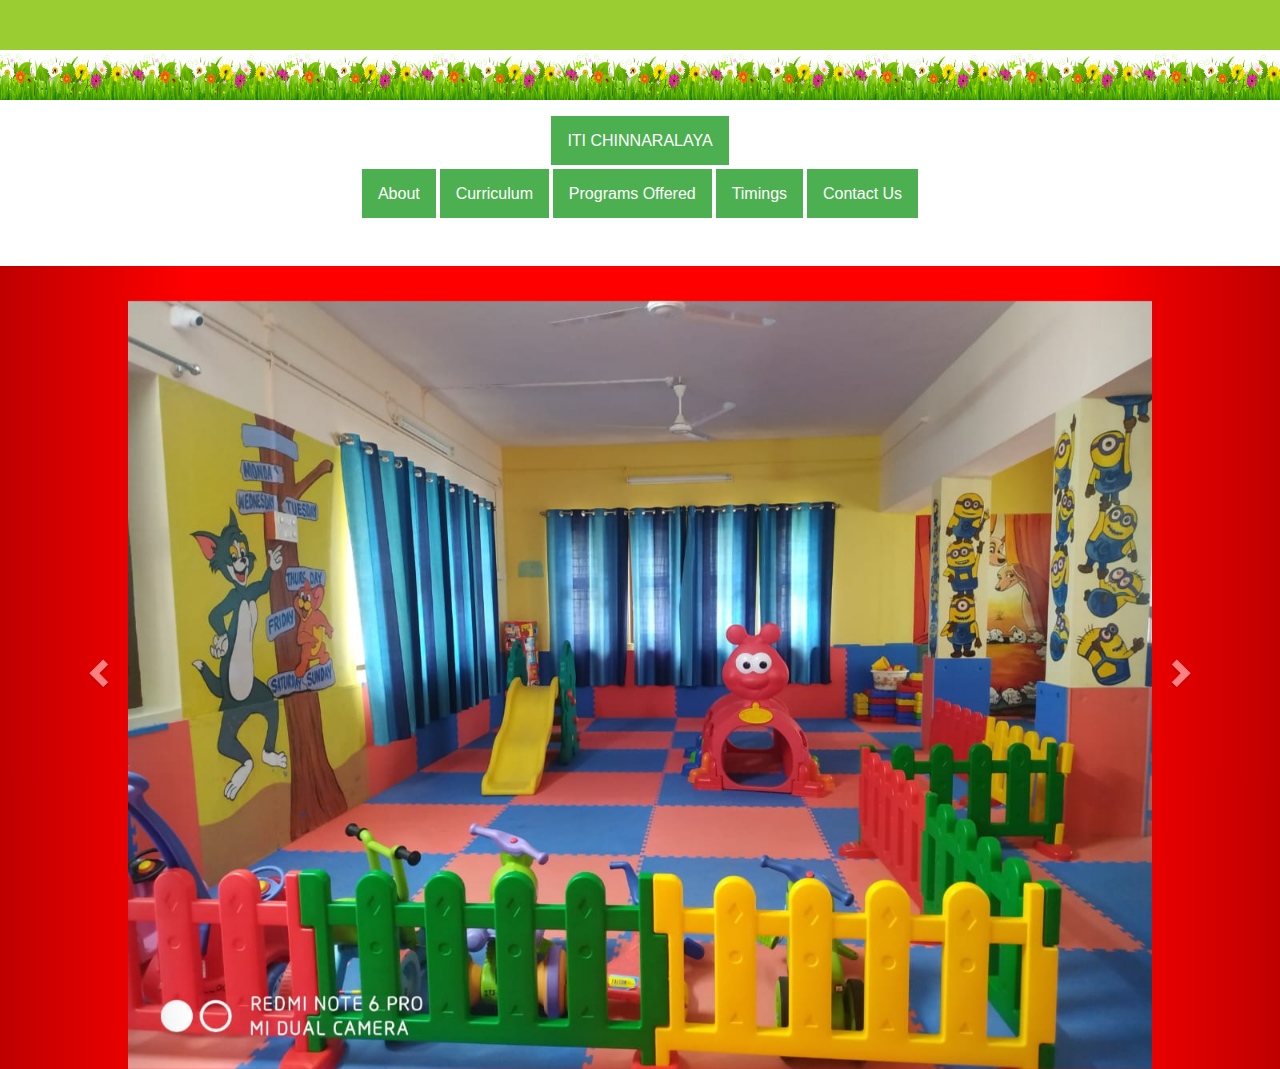
<file: index.html>
<html>

<head>
  <title>ITI CHINNARALAYA</title>
  <link rel="stylesheet" href="style.css">
  <meta name="viewport" content="width=device-width, initial-scale=1">

  <link rel="stylesheet" href="https://maxcdn.bootstrapcdn.com/bootstrap/3.4.0/css/bootstrap.min.css">

  <script src="https://ajax.googleapis.com/ajax/libs/jquery/3.4.1/jquery.min.js"></script>

  <script src="https://maxcdn.bootstrapcdn.com/bootstrap/3.4.0/js/bootstrap.min.js"></script>

  <link rel="stylesheet" href="https://cdnjs.cloudflare.com/ajax/libs/font-awesome/4.7.0/css/font-awesome.min.css">
</head>

<body>

  <div class="announcement">
    <marquee id="marqueeStyle" onmouseover="this.stop();" onmouseout="this.start();">
      <img src="iti.png">
    </marquee>
  </div>
  <div class="row">
    <img class="img1" src="b3.png">
    <img class="img1" src="b3.png">
    <img class="img1" src="b3.png">
    <img class="img1" src="b3.png">
    <img class="img1" src="b3.png">
    <img class="img1" src="b3.png">

    <img class="img1" src="b3.png">
    <img class="img1" src="b3.png">

    <img class="img1" src="b3.png">

  </div>
  
<center>
    <div class="myNavbar topnav-centered">

      <div class="dropdown">
        <div>
          <a class="dropbtn" href="index.html">ITI CHINNARALAYA</a>
        </div>
        <div class="dropdown">
         <a class="dropbtn" href="aboutpage.html">About</a>
        </div>
        <div class="dropdown">
          <a class="dropbtn" href="">Curriculum</a>
          <div class="dropdown-content">
          <a href="curriculum.html">Curriculum Philosophy</a>
          <a href="c2.html">Curriculum FrameWork</a>
        </div>
        </div>

        <div class="dropdown">
          <a class="dropbtn" href="program.html">Programs Offered</a>
        
        </div>
        <div class="dropdown">
          <a class="dropbtn" href="timing.html">Timings</a>
         
        </div>
       
        <div class="dropdown">
          <a class="dropbtn" href="contact.html">Contact Us</a>
    
        </div>
      </div>

    </div>
  </center> 

<br>
<br>
<br>

  <div id="myCarousel" class="carousel slide">

    <!-- Wrapper for slides -->
    <div class="carousel-inner">
      <div class="item active">
        <center>

          <img src="img1.jpeg" class="img-responsive imgs">

        </center>
      </div>

      <div class="item">
        <center>

          <img src="img2.jpeg" class="img-responsive imgs">


        </center>
      </div>
      <div class="item">
        <center>

          <img src="img3.jpeg" class="img-responsive imgs">


        </center>
      </div>
      <div class="item">
        <center>

          <img src="img4.jpeg" class="img-responsive imgs">


        </center>
      </div>
      <div class="item">
        <center>

          <img src="img5.jpeg" class="img-responsive imgs">


        </center>
      </div>
      <div class="item">
        <center>

          <img src="img6.jpeg" class="img-responsive imgs">


        </center>
      </div>
      <div class="item">
        <center>

          <img src="img7.jpeg" class="img-responsive imgs">


        </center>
      </div>
      <div class="item">
        <center>

          <img src="img8.jpeg" class="img-responsive imgs">


        </center>
      </div>
      <div class="item">
        <center>

          <img src="img9.jpeg" class="img-responsive imgs">


        </center>
      </div>
    </div>

    <!-- Left and right controls -->
    <a class="left carousel-control" href="#myCarousel" data-slide="prev">
      <span class="glyphicon glyphicon-chevron-left"></span>
    </a>
    <a class="right carousel-control" href="#myCarousel" data-slide="next">
      <span class="glyphicon glyphicon-chevron-right"></span>
    </a>
  </div>


</body>

</html>
</file>
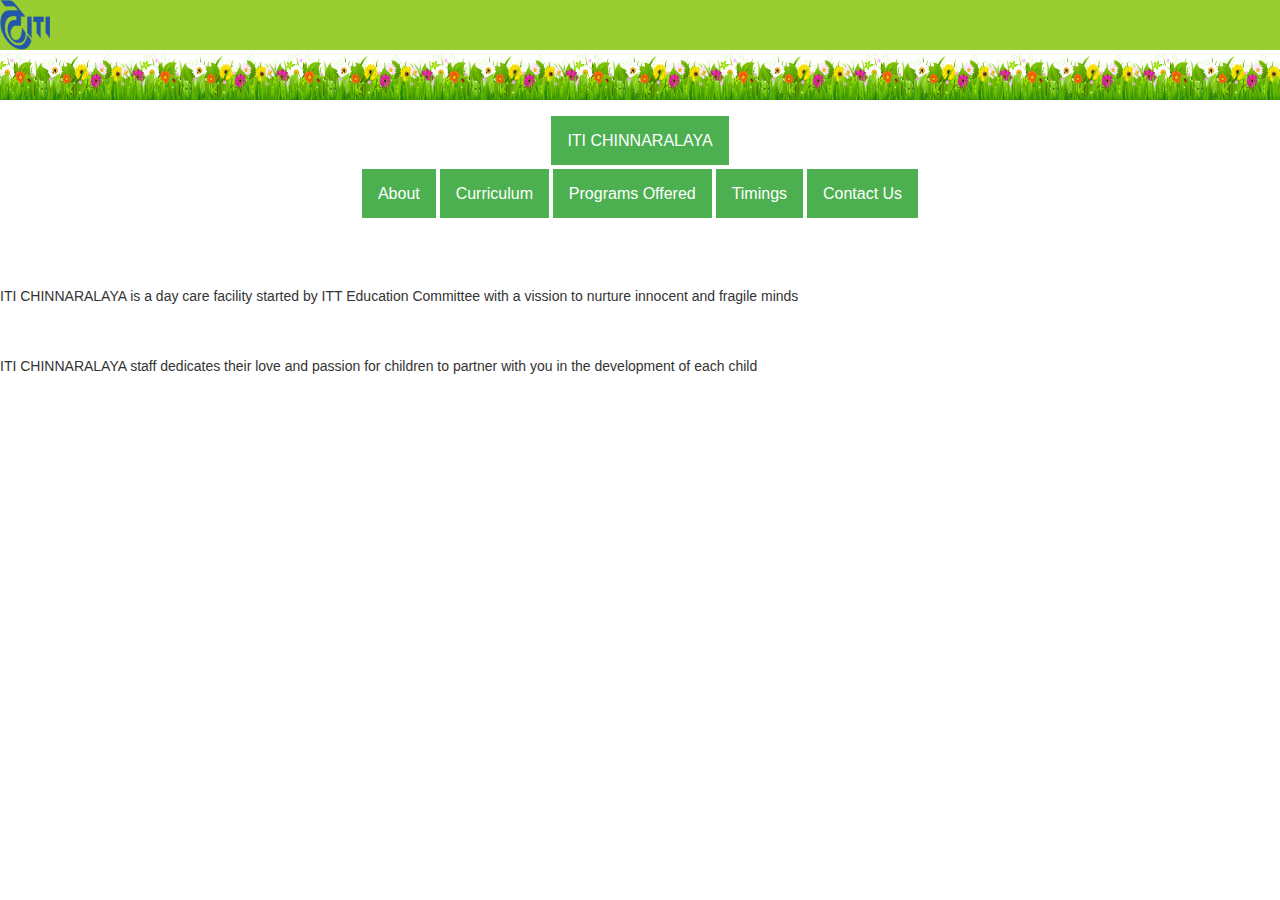
<file: aboutpage.html>
<html>

<head>
  <title>ITI CHINNARALAYA</title>
  <link rel="stylesheet" href="style.css">
  <meta name="viewport" content="width=device-width, initial-scale=1">

  <link rel="stylesheet" href="https://maxcdn.bootstrapcdn.com/bootstrap/3.4.0/css/bootstrap.min.css">

  <script src="https://ajax.googleapis.com/ajax/libs/jquery/3.4.1/jquery.min.js"></script>

  <script src="https://maxcdn.bootstrapcdn.com/bootstrap/3.4.0/js/bootstrap.min.js"></script>

  <link rel="stylesheet" href="https://cdnjs.cloudflare.com/ajax/libs/font-awesome/4.7.0/css/font-awesome.min.css">
</head>

<body>

  <div class="announcement">
    <marquee id="marqueeStyle" onmouseover="this.stop();" onmouseout="this.start();">
      <img src="iti.png">
    </marquee>
  </div>
  <div class="row">
    <img class="img1" src="b3.png">
    <img class="img1" src="b3.png">
    <img class="img1" src="b3.png">
    <img class="img1" src="b3.png">
    <img class="img1" src="b3.png">
    <img class="img1" src="b3.png">

    <img class="img1" src="b3.png">
    <img class="img1" src="b3.png">

    <img class="img1" src="b3.png">

  </div>
  
<center>
    <div class="myNavbar topnav-centered">

      <div class="dropdown">
        <div>
          <a class="dropbtn" href="index.html">ITI CHINNARALAYA</a>
        </div>
        <div class="dropdown">
         <a class="dropbtn" href="aboutpage.html">About</a>
        </div>
        <div class="dropdown">
          <a class="dropbtn" href="">Curriculum</a>
          <div class="dropdown-content">
          <a href="curriculum.html">Curriculum Philosophy</a>
          <a href="c2.html">Curriculum FrameWork</a>
        </div>
        </div>

        <div class="dropdown">
          <a class="dropbtn" href="program.html">Programs Offered</a>
         
        </div>
        <div class="dropdown">
          <a class="dropbtn" href="timing.html">Timings</a>
        
        </div>
       
        <div class="dropdown">
          <a class="dropbtn" href="contact.html">Contact Us</a>
    
        </div>
      </div>

    </div>
  </center> 

<br>
<br>
<br>
      
        <br>
        
          <p> ITI CHINNARALAYA is a day care facility started by ITT Education Committee with a vission to nurture innocent and fragile minds</p>
          <br>
          <br>
          <p> ITI CHINNARALAYA staff dedicates their love and passion for children to partner with you in the development of each child</p>
    </body>
    </html>
</file>
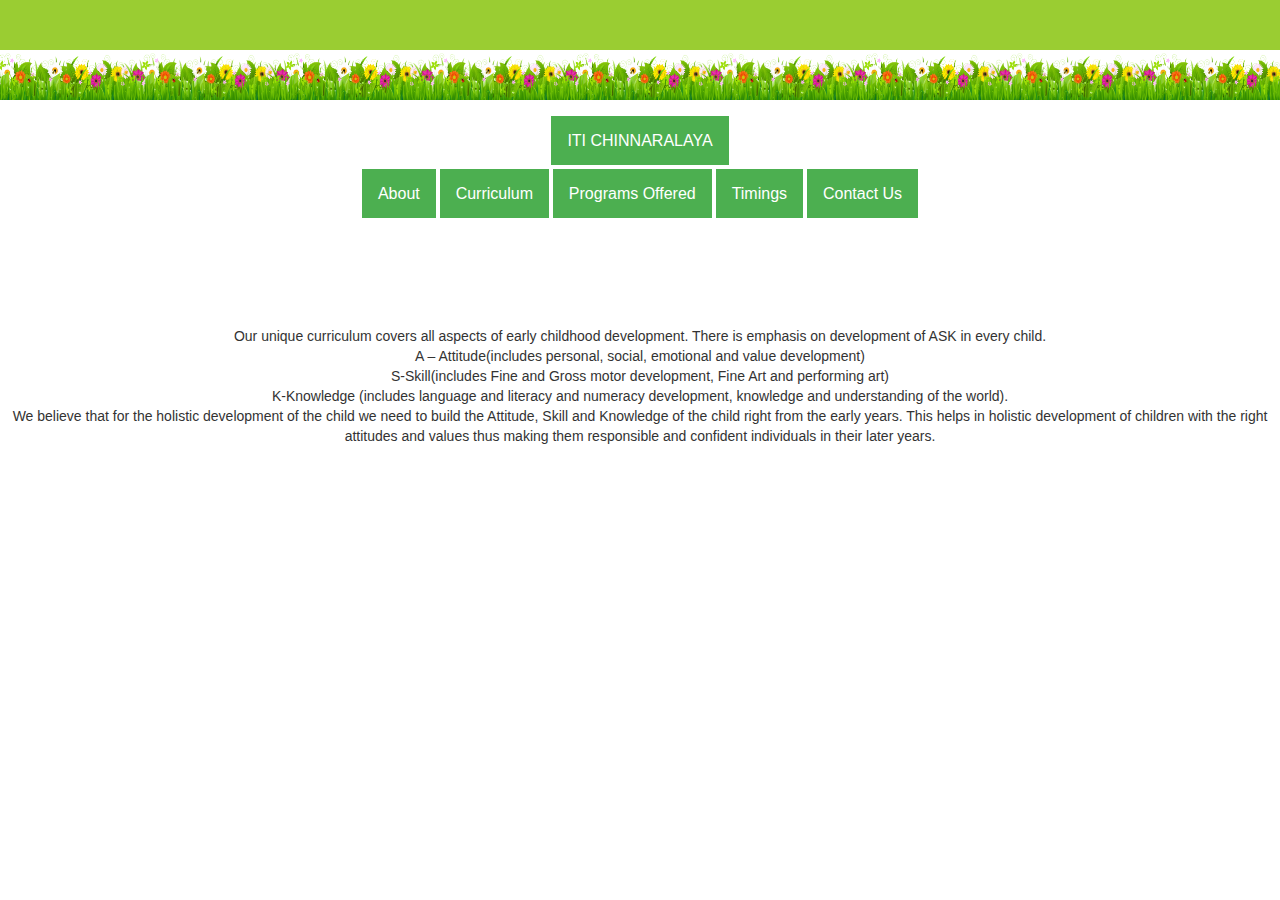
<file: c2.html>
<html>

<head>
  <title>ITI CHINNARALAYA</title>
  <link rel="stylesheet" href="style.css">
  <meta name="viewport" content="width=device-width, initial-scale=1">

  <link rel="stylesheet" href="https://maxcdn.bootstrapcdn.com/bootstrap/3.4.0/css/bootstrap.min.css">

  <script src="https://ajax.googleapis.com/ajax/libs/jquery/3.4.1/jquery.min.js"></script>

  <script src="https://maxcdn.bootstrapcdn.com/bootstrap/3.4.0/js/bootstrap.min.js"></script>

  <link rel="stylesheet" href="https://cdnjs.cloudflare.com/ajax/libs/font-awesome/4.7.0/css/font-awesome.min.css">
</head>

<body>

  <div class="announcement">
    <marquee id="marqueeStyle" onmouseover="this.stop();" onmouseout="this.start();">
      <img src="iti.png">
    </marquee>
  </div>
  <div class="row">
    <img class="img1" src="b3.png">
    <img class="img1" src="b3.png">
    <img class="img1" src="b3.png">
    <img class="img1" src="b3.png">
    <img class="img1" src="b3.png">
    <img class="img1" src="b3.png">

    <img class="img1" src="b3.png">
    <img class="img1" src="b3.png">

    <img class="img1" src="b3.png">

  </div>
  
<center>
    <div class="myNavbar topnav-centered">

      <div class="dropdown">
        <div>
          <a class="dropbtn" href="index.html">ITI CHINNARALAYA</a>
        </div>
        <div class="dropdown">
         <a class="dropbtn" href="aboutpage.html">About</a>
        </div>
        <div class="dropdown">
          <a class="dropbtn" href="">Curriculum</a>
          <div class="dropdown-content">
          <a href="curriculum.html">Curriculum Philosophy</a>
          <a href="c2.html">Curriculum FrameWork</a>
        </div>
        </div>

        <div class="dropdown">
          <a class="dropbtn" href="program.html">Programs Offered</a>
         
        </div>
        <div class="dropdown">
          <a class="dropbtn" href="timing.html">Timings</a>
         
        </div>
       
        <div class="dropdown">
          <a class="dropbtn" href="contact.html">Contact Us</a>
    
        </div>
      </div>

    </div>
  </center> 

<br>
<br>
<br>
<br>
<br>
<br>
<center>
    <p>
        Our unique curriculum covers all aspects of early childhood
development. There is emphasis on development of ASK in
every child.
<br>
A – Attitude(includes personal, social, emotional and value
development)
<br>
S-Skill(includes Fine and Gross motor development, Fine Art
and performing art)
<br>
K-Knowledge (includes language and literacy and numeracy
development, knowledge and understanding of the world).
<br>
We believe that for the holistic development of the child
we need to build the Attitude, Skill and Knowledge of the
child right from the early years. This helps in holistic
development of children with the right attitudes and values
thus making them responsible and confident individuals in
their later years.
    </p>
</center>
</file>
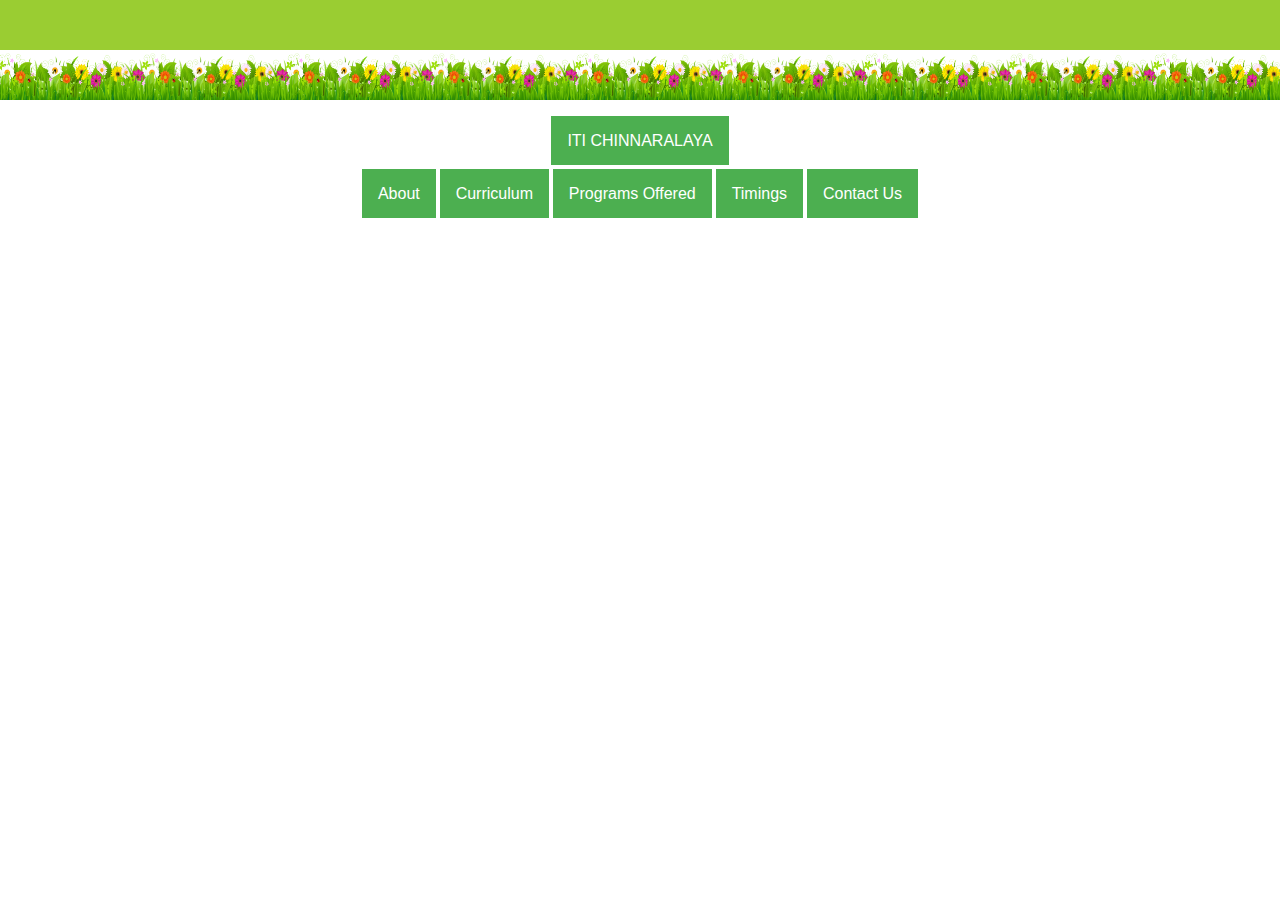
<file: contact.html>
<html>

<head>
  <title>ITI CHINNARALAYA</title>
  <link rel="stylesheet" href="style.css">
  <meta name="viewport" content="width=device-width, initial-scale=1">

  <link rel="stylesheet" href="https://maxcdn.bootstrapcdn.com/bootstrap/3.4.0/css/bootstrap.min.css">

  <script src="https://ajax.googleapis.com/ajax/libs/jquery/3.4.1/jquery.min.js"></script>

  <script src="https://maxcdn.bootstrapcdn.com/bootstrap/3.4.0/js/bootstrap.min.js"></script>

  <link rel="stylesheet" href="https://cdnjs.cloudflare.com/ajax/libs/font-awesome/4.7.0/css/font-awesome.min.css">
</head>

<body>

  <div class="announcement">
    <marquee id="marqueeStyle" onmouseover="this.stop();" onmouseout="this.start();">
      <img src="iti.png">
    </marquee>
  </div>
  <div class="row">
    <img class="img1" src="b3.png">
    <img class="img1" src="b3.png">
    <img class="img1" src="b3.png">
    <img class="img1" src="b3.png">
    <img class="img1" src="b3.png">
    <img class="img1" src="b3.png">

    <img class="img1" src="b3.png">
    <img class="img1" src="b3.png">

    <img class="img1" src="b3.png">

  </div>
  
<center>
    <div class="myNavbar topnav-centered">

      <div class="dropdown">
        <div>
          <a class="dropbtn" href="index.html">ITI CHINNARALAYA</a>
        </div>
        <div class="dropdown">
         <a class="dropbtn" href="aboutpage.html">About</a>
        </div>
        <div class="dropdown">
          <a class="dropbtn" href="">Curriculum</a>
          <div class="dropdown-content">
          <a href="curriculum.html">Curriculum Philosophy</a>
          <a href="c2.html">Curriculum FrameWork</a>
        </div>
        </div>

        <div class="dropdown">
          <a class="dropbtn" href="program.html">Programs Offered</a>
         
        </div>
        <div class="dropdown">
          <a class="dropbtn" href="timing.html">Timings</a>
         
        </div>
       
        <div class="dropdown">
          <a class="dropbtn" href="contact.html">Contact Us</a>
    
        </div>
      </div>

    </div>
  </center> 

<br>
<br>
<br>
<iframe src="https://www.google.com/maps/embed?pb=!1m14!1m8!1m3!1d15549.84768804809!2d77.6808212!3d13.00623!3m2!1i1024!2i768!4f13.1!3m3!1m2!1s0x0%3A0x91a3570ddf1143e0!2sITI%20CHINNARALAYA!5e0!3m2!1sen!2sin!4v1610391927994!5m2!1sen!2sin" width="100%" height="500" frameborder="0" style="border:0;" allowfullscreen="" aria-hidden="false" tabindex="0"></iframe>
</file>
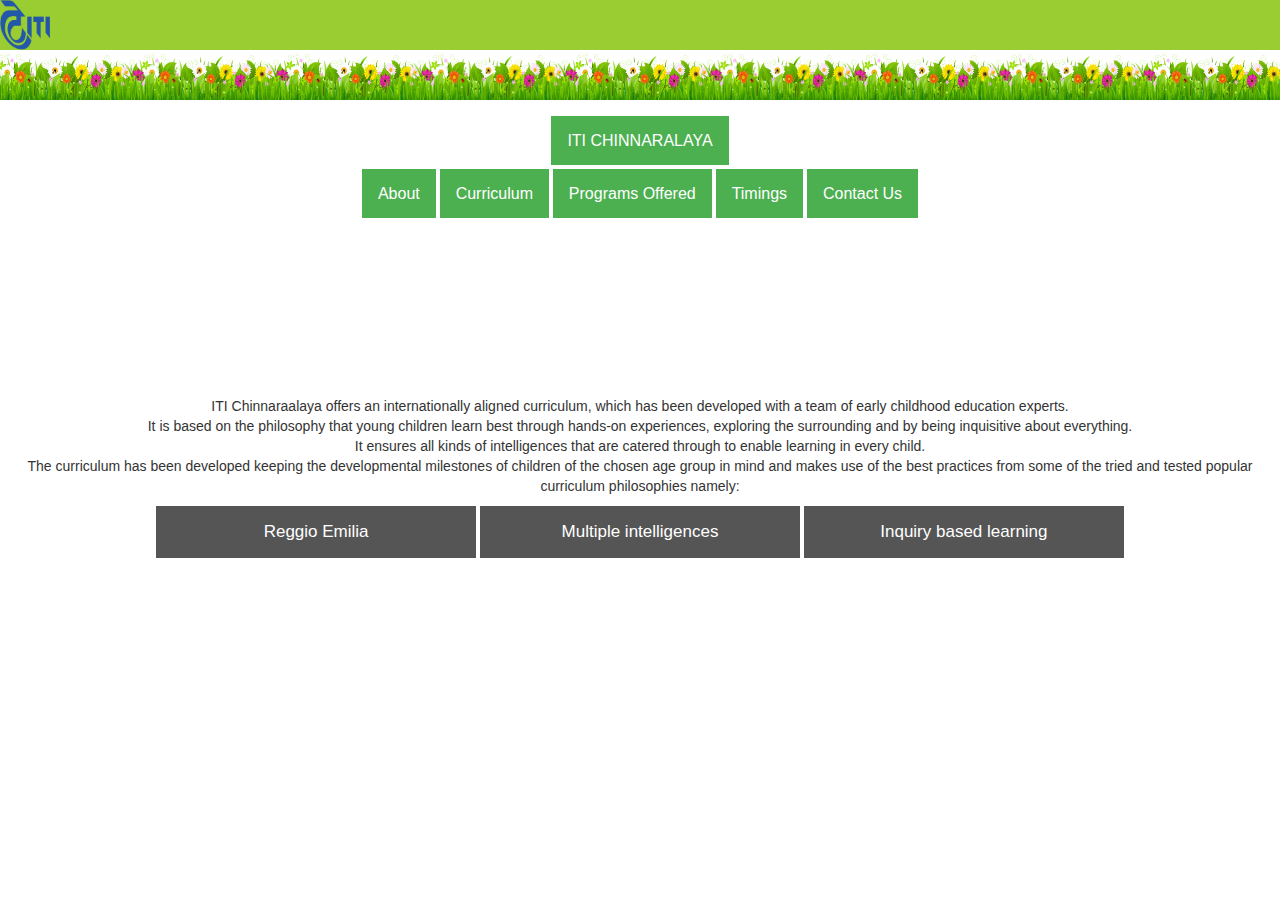
<file: curriculum.html>
<html>

<head>
  <title>ITI CHINNARALAYA</title>
  <link rel="stylesheet" href="style.css">
  <meta name="viewport" content="width=device-width, initial-scale=1">

  <link rel="stylesheet" href="https://maxcdn.bootstrapcdn.com/bootstrap/3.4.0/css/bootstrap.min.css">

  <script src="https://ajax.googleapis.com/ajax/libs/jquery/3.4.1/jquery.min.js"></script>

  <script src="https://maxcdn.bootstrapcdn.com/bootstrap/3.4.0/js/bootstrap.min.js"></script>

  <link rel="stylesheet" href="https://cdnjs.cloudflare.com/ajax/libs/font-awesome/4.7.0/css/font-awesome.min.css">
</head>

<body>

  <div class="announcement">
    <marquee id="marqueeStyle" onmouseover="this.stop();" onmouseout="this.start();">
      <img src="iti.png">
    </marquee>
  </div>
  <div class="row">
    <img class="img1" src="b3.png">
    <img class="img1" src="b3.png">
    <img class="img1" src="b3.png">
    <img class="img1" src="b3.png">
    <img class="img1" src="b3.png">
    <img class="img1" src="b3.png">

    <img class="img1" src="b3.png">
    <img class="img1" src="b3.png">

    <img class="img1" src="b3.png">

  </div>
  
<center>
    <div class="myNavbar topnav-centered">

      <div class="dropdown">
        <div>
          <a class="dropbtn" href="index.html">ITI CHINNARALAYA</a>
        </div>
        <div class="dropdown">
         <a class="dropbtn" href="aboutpage.html">About</a>
        </div>
        <div class="dropdown">
          <a class="dropbtn" href="">Curriculum</a>
          <div class="dropdown-content">
          <a href="curriculum.html">Curriculum Philosophy</a>
          <a href="c2.html">Curriculum FrameWork</a>
        </div>
        </div>

        <div class="dropdown">
          <a class="dropbtn" href="program.html">Programs Offered</a>
         
        </div>
        <div class="dropdown">
          <a class="dropbtn" href="timing.html">Timings</a>
         
        </div>
       
        <div class="dropdown">
          <a class="dropbtn" href="contact.html">Contact Us</a>
    
        </div>
      </div>

    </div>
  </center> 

<br>
<br>
<br>
<br>
<br>
<br>

<br>
<br>
<br><p>
    <center>
    ITI Chinnaraalaya offers an internationally aligned
curriculum, which has been developed with a team of early
childhood education experts. <br>
It is based on the philosophy
that young children learn best through hands-on
experiences, exploring the surrounding and by being
inquisitive about everything.<br>
 It ensures all kinds of
intelligences that are catered through to enable learning in
every child. <br>
The curriculum has been developed keeping the
developmental milestones of children of the chosen age
group in mind and makes use of the best practices from
some of the tried and tested popular curriculum
philosophies namely:<br>
</p>
<center>
<button class="tablink" onclick="openPage('Home', this, 'red')">Reggio Emilia</button>
<button class="tablink" onclick="openPage('News', this, 'green')" id="defaultOpen">Multiple intelligences</button>
<button class="tablink" onclick="openPage('Contact', this, 'blue')">Inquiry based learning</button>

</center>
  
  <div id="Home" class="tabcontent">
    <h3>Reggio Emilia</h3>
    <p>The Reggio Emilia Approach is an innovative and inspiring
        approach to early childhood education which values the
        child as strong, capable and resilient; rich with wonder and
        knowledge. Every child brings with them deep curiosity and
        potential and this innate curiosity drives their interest to
        understand their world and their place within it. The Reggio
        Emilia Approach originated in the town (and surrounding
        areas) of Reggio Emilia in Italy after World War II out of a
        movement towards progressive and cooperative early
        childhood education. Our early childhood teachers work
        within the guidelines by setting up the environment to act
        as a third teacher and to observe and document the child’s
        
        thought process thereby capturing their understanding and
        learning.</p>
  </div>
  
  <div id="News" class="tabcontent">
    <h3>Multiple intelligences</h3>
    <p>For learning to occur, focusing on the strengths and learning
        styles of the child gives the child motivation and
        opportunity to learn in the way that the child learns best.
        This is what the Multiple Intelligences theory was proposed
        by Dr. Howard Gardner a renowned professor at Harvard
        University. According to Multiple Intelligences theory,
        everyone is born with all types of intelligences in varied
        proportions. No one form of intelligence is better than
        another, they are equally valuable an viable. By
        incorporating the theory of Multiple Inteligences in the way
        we teach, every child’s learning style and intelligences can
        be catered to.</p>
  </div>
  
  <div id="Contact" class="tabcontent">
    <h3>Inquiry based learning</h3>
    <p>
        Young children love to ask questions. It’s one of the ways in
which they make sense of the world and their place in it.
Questions are also a powerful tool for educators to promote
children’s thinking and learning. When children can pose
questions and investigate the answers, they feel in charge
of their own learning. Inquiry-based approaches to learning;
harnesses this spirit of investigation, creating an interesting,
engaging and meaningful curriculum that uses children’s
interests and questions as a starting point for effective
learning. Inquiry based approaches aim to encourage deep
learning- learning where children areabsorbed and
fascinated; learning where children are active and involved;
and learning where children make connection and develop
singnificant understandings.
For young children the most effective learning happens
when they have repeated opportunities to use materials
and resources to develop understanding of new concepts
and ideas. Learning also happens when they are exposed to
relevant open-ended questions that are thought provoking
and stimulate them to think and share their views. Research
suggests that using, inquiry-based learning with children
can help them become more creative, more positive and
more independent.
    </p>
  </div>
  
</center>
</body>
</html>
</file>
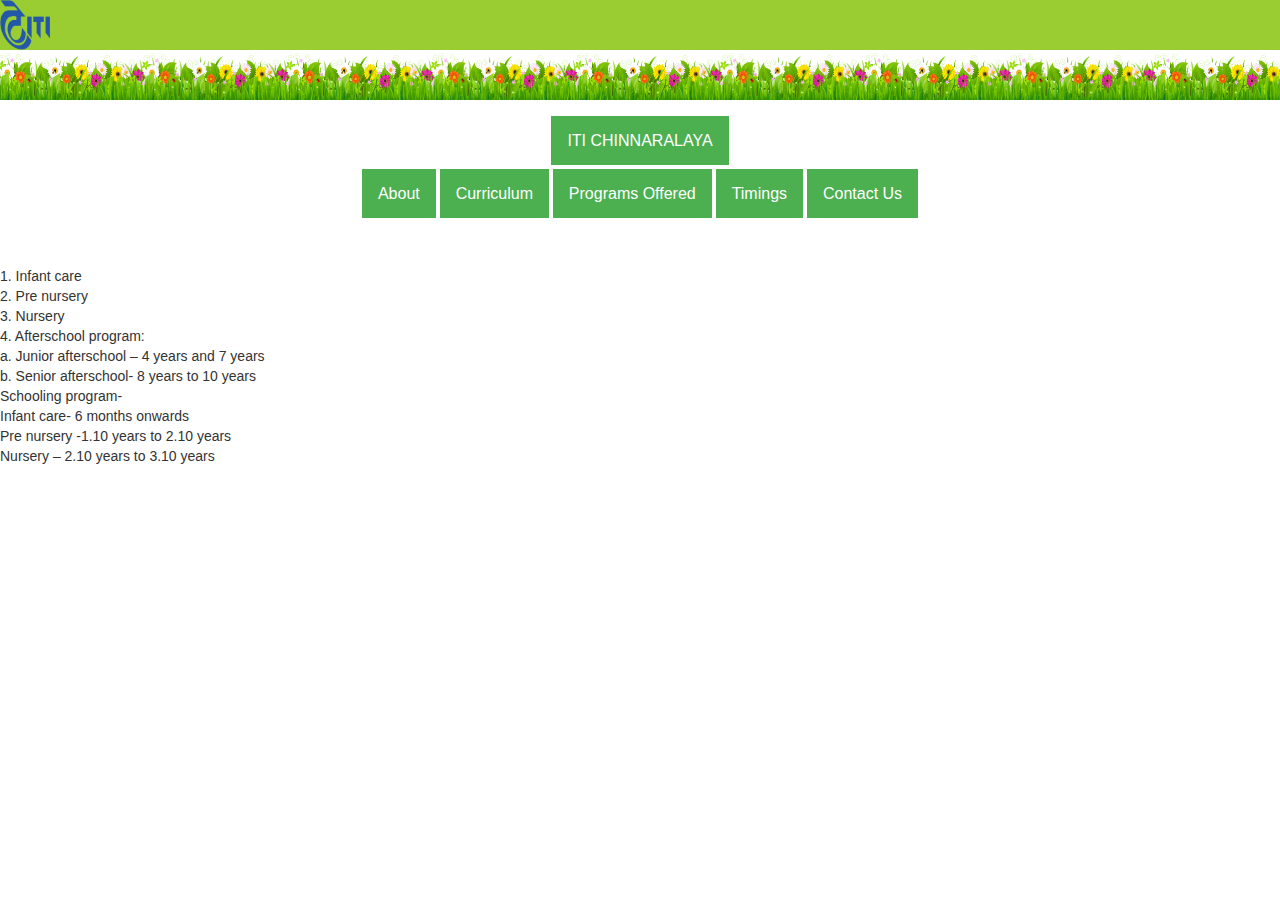
<file: program.html>
<html>

<head>
  <title>ITI CHINNARALAYA</title>
  <link rel="stylesheet" href="style.css">
  <meta name="viewport" content="width=device-width, initial-scale=1">

  <link rel="stylesheet" href="https://maxcdn.bootstrapcdn.com/bootstrap/3.4.0/css/bootstrap.min.css">

  <script src="https://ajax.googleapis.com/ajax/libs/jquery/3.4.1/jquery.min.js"></script>

  <script src="https://maxcdn.bootstrapcdn.com/bootstrap/3.4.0/js/bootstrap.min.js"></script>

  <link rel="stylesheet" href="https://cdnjs.cloudflare.com/ajax/libs/font-awesome/4.7.0/css/font-awesome.min.css">
</head>

<body>

  <div class="announcement">
    <marquee id="marqueeStyle" onmouseover="this.stop();" onmouseout="this.start();">
      <img src="iti.png">
    </marquee>
  </div>
  <div class="row">
    <img class="img1" src="b3.png">
    <img class="img1" src="b3.png">
    <img class="img1" src="b3.png">
    <img class="img1" src="b3.png">
    <img class="img1" src="b3.png">
    <img class="img1" src="b3.png">

    <img class="img1" src="b3.png">
    <img class="img1" src="b3.png">

    <img class="img1" src="b3.png">

  </div>
  
<center>
    <div class="myNavbar topnav-centered">

      <div class="dropdown">
        <div>
          <a class="dropbtn" href="index.html">ITI CHINNARALAYA</a>
        </div>
        <div class="dropdown">
         <a class="dropbtn" href="aboutpage.html">About</a>
        </div>
        <div class="dropdown">
          <a class="dropbtn" href="">Curriculum</a>
          <div class="dropdown-content">
          <a href="curriculum.html">Curriculum Philosophy</a>
          <a href="c2.html">Curriculum FrameWork</a>
        </div>
        </div>

        <div class="dropdown">
          <a class="dropbtn" href="program.html">Programs Offered</a>
         
        </div>
        <div class="dropdown">
          <a class="dropbtn" href="timing">Timings</a>
         
        </div>
       
        <div class="dropdown">
          <a class="dropbtn" href="contact.html">Contact Us</a>
    
        </div>
      </div>

    </div>
  </center> 

<br>
<br>
<br>
<p>
     1. Infant care
     <br>
2. Pre nursery
<br>
3. Nursery
<br>
4. Afterschool program:
<br>
a. Junior afterschool – 4 years and 7 years
<br>
b. Senior afterschool- 8 years to 10 years
<br>
Schooling program-
<br>
Infant care- 6 months onwards
<br>
Pre nursery -1.10 years to 2.10 years
<br>
Nursery – 2.10 years to 3.10 years
</p>
</body>
</html>
</file>
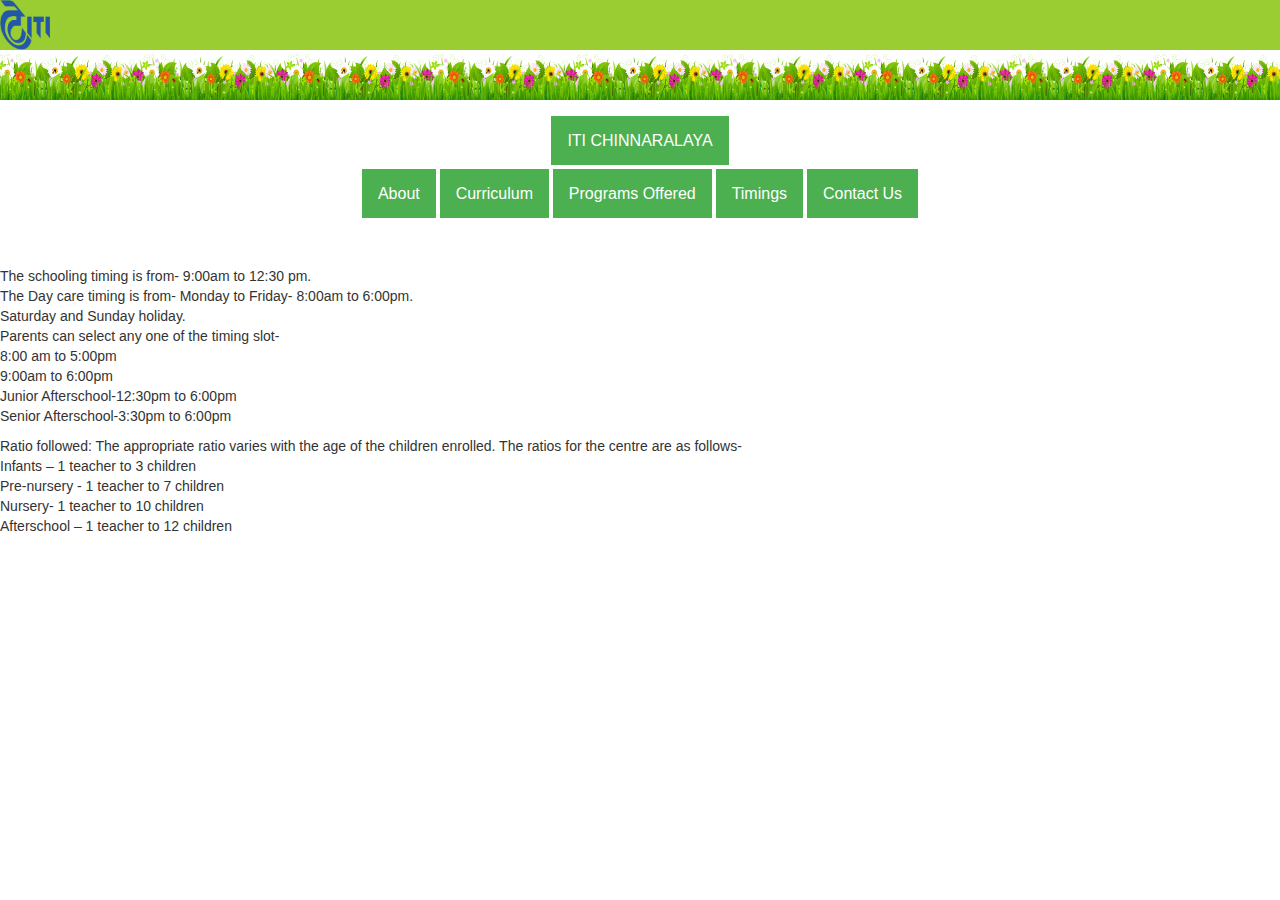
<file: timing.html>
<html>

<head>
  <title>ITI CHINNARALAYA</title>
  <link rel="stylesheet" href="style.css">
  <meta name="viewport" content="width=device-width, initial-scale=1">

  <link rel="stylesheet" href="https://maxcdn.bootstrapcdn.com/bootstrap/3.4.0/css/bootstrap.min.css">

  <script src="https://ajax.googleapis.com/ajax/libs/jquery/3.4.1/jquery.min.js"></script>

  <script src="https://maxcdn.bootstrapcdn.com/bootstrap/3.4.0/js/bootstrap.min.js"></script>

  <link rel="stylesheet" href="https://cdnjs.cloudflare.com/ajax/libs/font-awesome/4.7.0/css/font-awesome.min.css">
</head>

<body>

  <div class="announcement">
    <marquee id="marqueeStyle" onmouseover="this.stop();" onmouseout="this.start();">
      <img src="iti.png">
    </marquee>
  </div>
  <div class="row">
    <img class="img1" src="b3.png">
    <img class="img1" src="b3.png">
    <img class="img1" src="b3.png">
    <img class="img1" src="b3.png">
    <img class="img1" src="b3.png">
    <img class="img1" src="b3.png">

    <img class="img1" src="b3.png">
    <img class="img1" src="b3.png">

    <img class="img1" src="b3.png">

  </div>
  
<center>
    <div class="myNavbar topnav-centered">

      <div class="dropdown">
        <div>
          <a class="dropbtn" href="index.html">ITI CHINNARALAYA</a>
        </div>
        <div class="dropdown">
         <a class="dropbtn" href="aboutpage.html">About</a>
        </div>
        <div class="dropdown">
          <a class="dropbtn" href="">Curriculum</a>
          <div class="dropdown-content">
          <a href="curriculum.html">Curriculum Philosophy</a>
          <a href="c2.html">Curriculum FrameWork</a>
        </div>
        </div>

        <div class="dropdown">
          <a class="dropbtn" href="program.html">Programs Offered</a>
          <div class="dropdown-content">
            <a href="#">Link 1</a>
            <a href="#">Link 2</a>
            <a href="#">Link 3</a>
          </div>
        </div>
        <div class="dropdown">
          <a class="dropbtn" href="timing.html">Timings</a>
         
        </div>
       
        <div class="dropdown">
          <a class="dropbtn" href="contact.html">Contact Us</a>
    
        </div>
      </div>

    </div>
  </center> 

<br>
<br>
<br>

<p>
The schooling timing is from- 9:00am to 12:30 pm.<br>
The Day care timing is from-
Monday to Friday- 8:00am to 6:00pm.<br>
Saturday and Sunday holiday.<br>
Parents can select any one of the timing slot-<br>
8:00 am to 5:00pm<br>
9:00am to 6:00pm<br>
Junior Afterschool-12:30pm to 6:00pm<br>
Senior Afterschool-3:30pm to 6:00pm
</p>
<p>
Ratio followed:
The appropriate ratio varies with the age of the
children enrolled. The ratios for the centre are as
follows-<br>
Infants – 1 teacher to 3 children<br>
Pre-nursery - 1 teacher to 7 children<br>
Nursery- 1 teacher to 10 children<br>
Afterschool – 1 teacher to 12 children<br>
</p>
</body>
</html>
</file>
<file: style.css>
img{
    width:50;
    height:50;
}
h1{
    font-size: 100px;
}

.announcement{
    background-color:yellowgreen;
}

.img1{
    
width:11.5%;
 padding:0px;
 margin:0px;
 border:0px;
  margin-left: -10;


}
ul{
    text-align: center;
}
.m1{
    width: 200px;
}
.topnav-centered a {
    position: relative;
   float: none;
   list-style: none;
    

  }
  .dropbtn {
    background-color: #4CAF50;
    color: white;
    padding: 16px;
    font-size: 16px;
    border: none;
  }
  
  .dropdown {
    position: relative;
    display: inline-block;
    margin-top: 30px;
    list-style: none;
  }
  
  .dropdown-content {
    display: none;
    position: absolute;
    background-color: #f1f1f1;
    min-width: 100px;
    box-shadow: 0px 8px 16px 0px rgba(0,0,0,0.2);
    z-index: 1;
  }
  
  .dropdown-content a {
    color: black;
    padding: 12px 16px;
    text-decoration: none;
    display: block;
  }
  
  .dropdown-content a:hover {background-color: #ddd;}
  
  .dropdown:hover .dropdown-content {display: block;}
  
  .dropdown:hover .dropbtn {background-color: #3e8e41;}
  #myCarousel
  {
      background-color: red;
  }
  
  #myCarousel img
  {
     
      margin-top: 35px;
  }
  
  .carousel-inner p
  {
      margin-bottom: 15px;
      margin-top: 15px;
      color : white;
      font-size: 20px;
  }
  .imgs{
    width: 80%;
    height: 60%;
  }
  .tab {
    float: left;
    border: 1px solid #ccc;
    background-color: #f1f1f1;
    width: 30%;
    height: 300px;
  }
  
  /* Set height of body and the document to 100% to enable "full page tabs" */
body, html {
  height: 100%;
  margin: 0;
  font-family: Arial;
}

/* Style tab links */
.tablink {
  background-color: #555;
  color: white;
 
  border: none;
  outline: none;
  cursor: pointer;
  padding: 14px 16px;
  font-size: 17px;
  width: 25%;
}

.tablink:hover {
  background-color: #777;
}

/* Style the tab content (and add height:100% for full page content) */
.tabcontent {
  color: white;
  display: none;
  padding: 100px 20px;
  height: 100%;
}

#Home {background-color: red;}
#News {background-color: green;}
#Contact {background-color: blue;}
</file>
